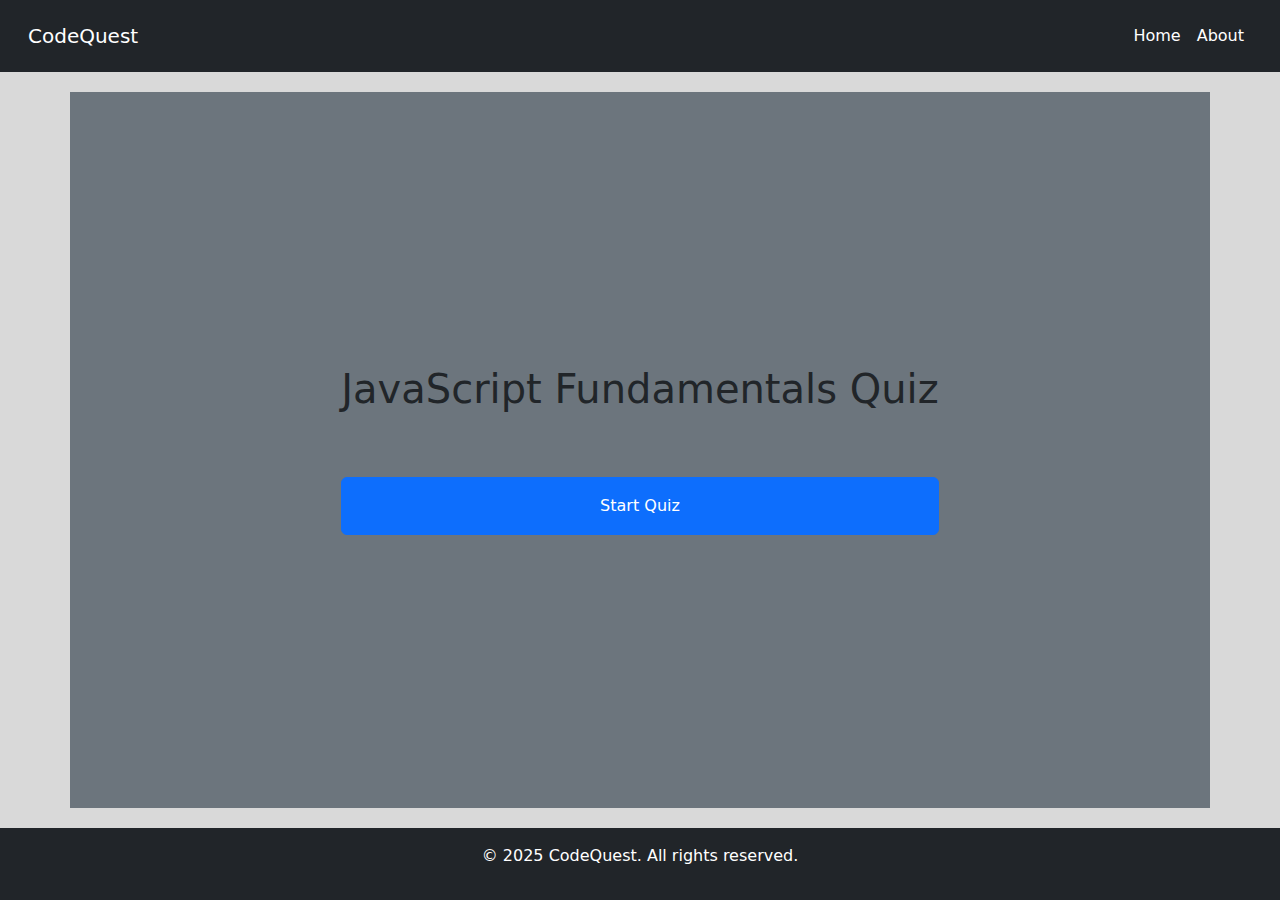
<file: index.html>
<!doctype html>
<html lang="en">
  <head>
    <meta charset="UTF-8" />
    <meta name="viewport" content="width=device-width, initial-scale=1.0" />
    <link rel="stylesheet" href="./styles.css" />
    <link
      href="https://cdn.jsdelivr.net/npm/bootstrap@5.3.0/dist/css/bootstrap.min.css"
      rel="stylesheet"
    />
    <title>Quiz</title>
  </head>
  <body>
    <header>
      <nav class="navbar navbar-expand-lg navbar-light bg-dark p-3">
        <div class="container-fluid">
          <a class="navbar-brand text-white" href="#">CodeQuest</a>
          <button
            class="navbar-toggler bg-white"
            type="button"
            data-bs-toggle="collapse"
            data-bs-target="#navbarNav"
          >
            <span class="navbar-toggler-icon"></span>
          </button>

          <div class="collapse navbar-collapse" id="navbarNav">
            <ul class="navbar-nav text-center ms-auto">
              <li class="nav-item">
                <a class="nav-link text-white active" href="./index.html"
                  >Home</a
                >
              </li>
              <li class="nav-item">
                <a class="nav-link text-white" href="./about.html">About</a>
              </li>
            </ul>
          </div>
        </div>
      </nav>
    </header>
    <main>
      <div
        class="container bg-secondary d-flex justify-content-center align-items-center w-100 h-100"
      >
        <div class="row">
          <div class="col-12">
            <h1 id="title">JavaScript Fundamentals Quiz</h1>
            <p id="ParagraphQuestions"></p>

            <button
              id="startQuizButton"
              type="submit"
              class="w-100 p-3 btn btn-primary mt-5"
            >
              Start Quiz
            </button>

            <div
              id="answersButtonsDiv"
              class="d-flex flex-column justify-content-center align-items-center gap-3"
            >
              <!-- answersButtonsDiv -->
            </div>
            <div id="nextQuestionDiv"></div>
            <div id="quizResultDiv"></div>
          </div>
        </div>
      </div>
    </main>
    <footer class="bg-dark">
      <p class="text-center text-white p-3">
        &copy; 2025 CodeQuest. All rights reserved.
      </p>
    </footer>
    <script src="script.js"></script>
    <script src="https://cdn.jsdelivr.net/npm/bootstrap@5.3.0/dist/js/bootstrap.bundle.min.js"></script>
  </body>
</html>
</file>
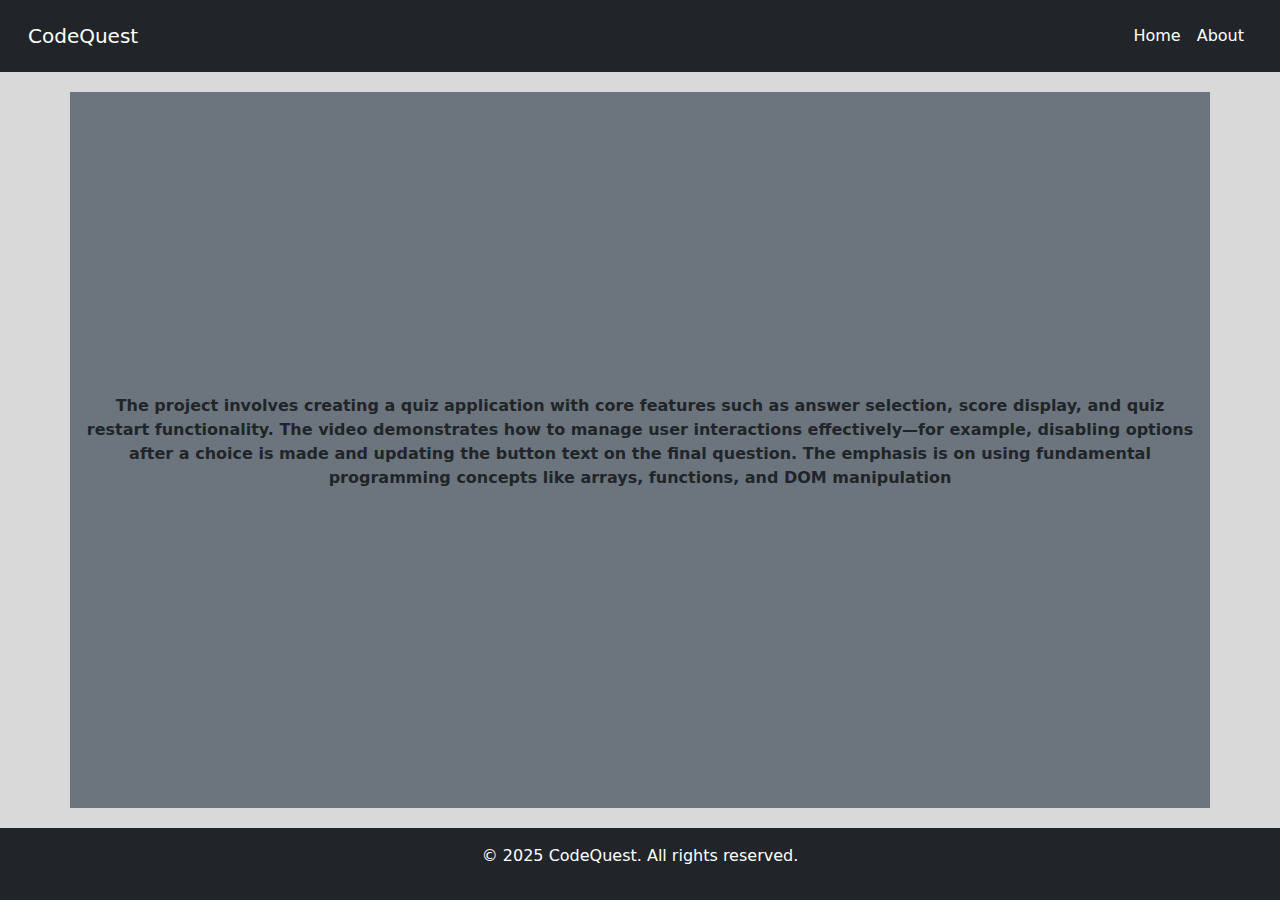
<file: about.html>
<!doctype html>
<html lang="en">
  <head>
    <meta charset="UTF-8" />
    <meta name="viewport" content="width=device-width, initial-scale=1.0" />
    <link rel="stylesheet" href="./styles.css" />
    <link
      href="https://cdn.jsdelivr.net/npm/bootstrap@5.3.0/dist/css/bootstrap.min.css"
      rel="stylesheet"
    />
    <title>Quiz</title>
  </head>
  <body>
    <header>
      <nav class="navbar navbar-expand-lg navbar-light bg-dark p-3">
        <div class="container-fluid">
          <a class="navbar-brand text-white" href="./index.html">CodeQuest</a>
          <button
            class="navbar-toggler bg-white"
            type="button"
            data-bs-toggle="collapse"
            data-bs-target="#navbarNav"
          >
            <span class="navbar-toggler-icon"></span>
          </button>

          <div class="collapse navbar-collapse" id="navbarNav">
            <ul class="navbar-nav text-center ms-auto">
              <li class="nav-item">
                <a class="nav-link text-white active" href="./index.html"
                  >Home</a
                >
              </li>
              <li class="nav-item">
                <a class="nav-link text-white" href="#">About</a>
              </li>
            </ul>
          </div>
        </div>
      </nav>
    </header>
    <main>
      <div
        class="container bg-secondary d-flex justify-content-center align-items-center w-100 h-100"
      >
        <div class="row">
          <div class="col-12">
            <p class="fw-bold ">
              The project involves creating a quiz application with core
              features such as answer selection, score display, and quiz restart
              functionality. The video demonstrates how to manage user
              interactions effectively—for example, disabling options after a
              choice is made and updating the button text on the final question.
              The emphasis is on using fundamental programming concepts like
              arrays, functions, and DOM manipulation
            </p>
          </div>
        </div>
      </div>
    </main>
    <footer class="bg-dark">
      <p class="text-center text-white p-3">
        &copy; 2025 CodeQuest. All rights reserved.
      </p>
    </footer>
    <script src="script.js"></script>
    <script src="https://cdn.jsdelivr.net/npm/bootstrap@5.3.0/dist/js/bootstrap.bundle.min.js"></script>
  </body>
</html>
</file>
<file: styles.css>
* {
  margin: 0;
  padding: 0;
  box-sizing: border-box;
}

body {
  font-family: Arial, sans-serif;
  line-height: 1.6;
  display: flex;
  flex-direction: column;
  height: 100vh;
}
main {
  flex: 1;
  padding: 20px 30px;
  background-color: hsl(0, 0%, 85%);
  text-align: center;
}
</file>
